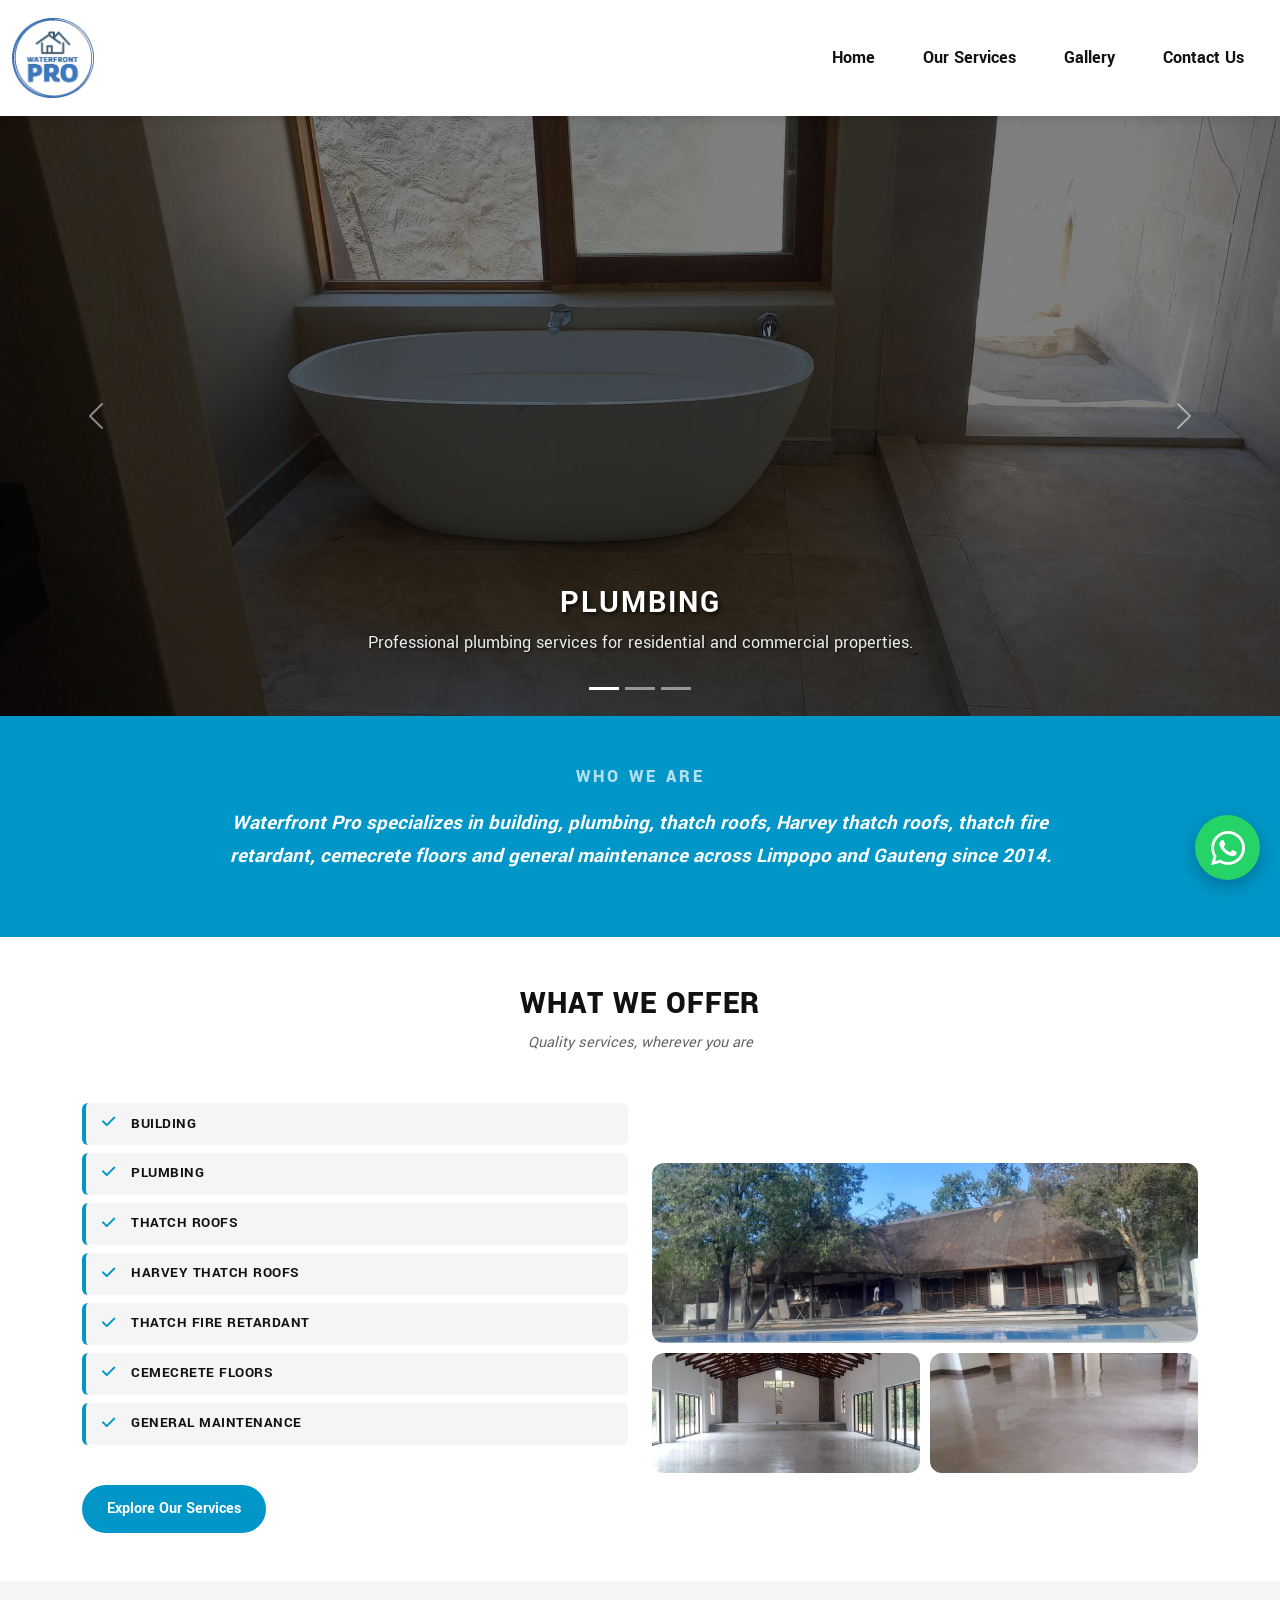
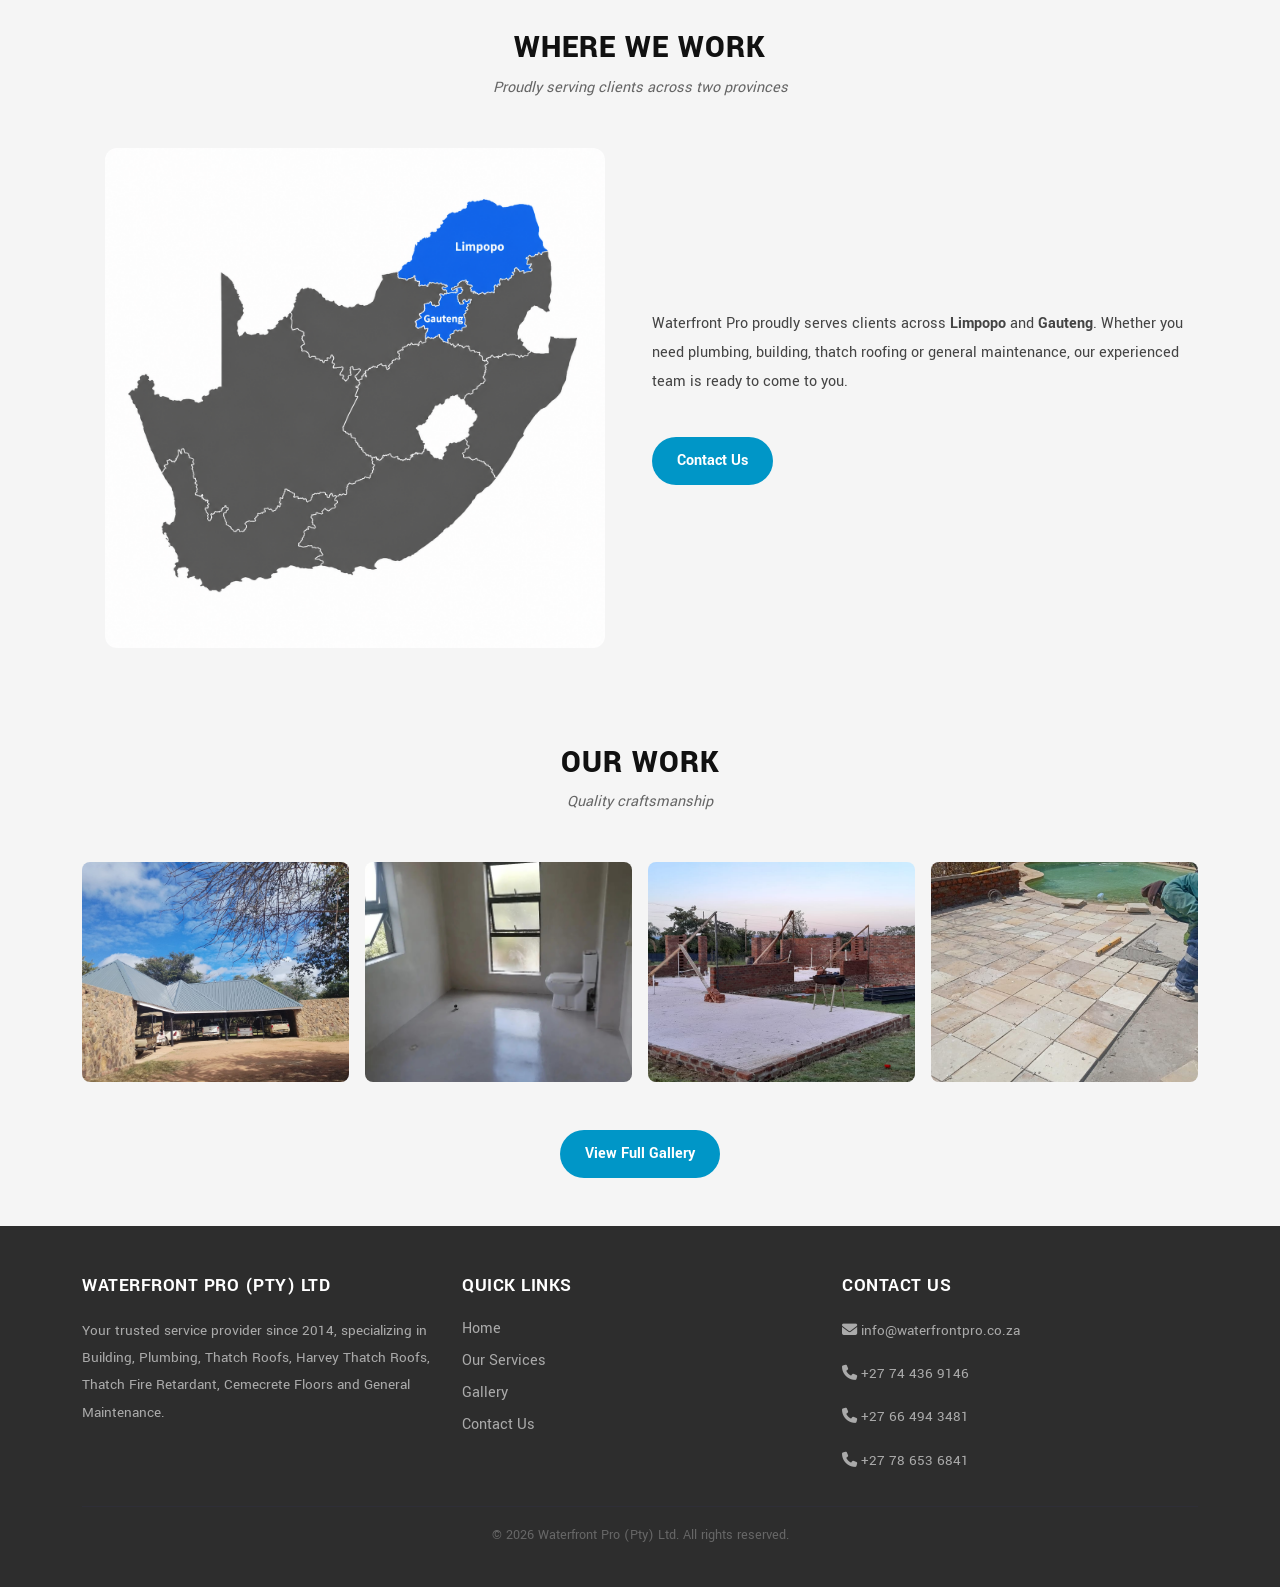
<file: index.html>
<!DOCTYPE html>
<html lang="en">

<head>
  <meta charset="UTF-8">
  <meta name="viewport" content="width=device-width, initial-scale=1.0">
  <meta name="google-site-verification" content="y1rv0_GC7Z9HqcmIsUvGSy-CSri2IMjWiUO68Uax-s8" />
  <meta name="description"
    content="Waterfront Pro offers building, plumbing, thatch roofing and general maintenance services across Limpopo and Gauteng since 2014.">
  <meta name="keywords"
    content="plumbing Limpopo, building contractor Gauteng, thatch roofs, Waterfront Pro, Vaalwater construction">
  <title>Waterfront Pro</title>
  <link href="https://cdn.jsdelivr.net/npm/bootstrap@5.3.8/dist/css/bootstrap.min.css" rel="stylesheet"
    integrity="sha384-sRIl4kxILFvY47J16cr9ZwB07vP4J8+LH7qKQnuqkuIAvNWLzeN8tE5YBujZqJLB" crossorigin="anonymous">
  <link rel="stylesheet" href="https://cdn.jsdelivr.net/npm/bootstrap-icons@1.11.3/font/bootstrap-icons.css">
  <link rel="stylesheet" href="https://cdnjs.cloudflare.com/ajax/libs/font-awesome/6.5.0/css/all.min.css">
  <link rel="preconnect" href="https://fonts.googleapis.com">
  <link rel="preconnect" href="https://fonts.gstatic.com" crossorigin>
  <link href="https://fonts.googleapis.com/css2?family=Yantramanav:wght@100;300;400;500;700;900&display=swap"
    rel="stylesheet">
  <link rel="stylesheet" href="css/style.css">
  <link rel="icon" type="image/x-icon" href="favicon.ico">
  <link href="https://unpkg.com/aos@2.3.1/dist/aos.css" rel="stylesheet">
</head>

<body>
  <nav class="navbar navbar-expand-lg bg-body-tertiary sticky-top">
    <div class="container-fluid">
      <a class="navbar-brand" href="index.html">
        <img src="images/logo111.png" alt="Waterfront Pro" class="navbar-logo">
      </a>
      <button class="navbar-toggler" type="button" data-bs-toggle="collapse" data-bs-target="#navbarSupportedContent"
        aria-controls="navbarSupportedContent" aria-expanded="false" aria-label="Toggle navigation">
        <span class="navbar-toggler-icon"></span>
      </button>
      <div class="collapse navbar-collapse" id="navbarSupportedContent">
        <ul class="navbar-nav ms-auto mb-2 mb-lg-0">
          <li class="nav-item">
            <a class="nav-link" href="index.html">Home</a>
          </li>
          <li class="nav-item">
            <a class="nav-link" href="services.html">Our Services</a>
          </li>
          <li class="nav-item">
            <a class="nav-link" href="gallery.html">Gallery</a>
          </li>
          <li class="nav-item">
            <a class="nav-link" href="contact.html">Contact Us</a>
          </li>
        </ul>
      </div>
    </div>
  </nav>

  <main>
    <div id="carouselExampleCaptions" class="carousel slide" data-bs-ride="carousel">
      <div class="carousel-indicators">
        <button type="button" data-bs-target="#carouselExampleCaptions" data-bs-slide-to="0" class="active"
          aria-current="true" aria-label="Slide 1"></button>
        <button type="button" data-bs-target="#carouselExampleCaptions" data-bs-slide-to="1"
          aria-label="Slide 2"></button>
        <button type="button" data-bs-target="#carouselExampleCaptions" data-bs-slide-to="2"
          aria-label="Slide 3"></button>
      </div>
      <div class="carousel-inner">
        <div class="carousel-item active" data-bs-interval="3500">
          <img src="images/photo6.jpg" class="d-block w-100" alt="Plumbing">
          <div class="carousel-caption d-block">
            <h5 class="carousel-title">Plumbing</h5>
            <p class="carousel-desc">Professional plumbing services for residential and commercial properties.</p>

          </div>
        </div>
        <div class="carousel-item" data-bs-interval="3500">
          <img src="images/photo5.jpg" class="d-block w-100" alt="Building">
          <div class="carousel-caption d-block">
            <h5 class="carousel-title">Building</h5>
            <p class="carousel-desc">Quality building solutions crafted with precision and delivered on time.</p>

          </div>
        </div>
        <div class="carousel-item" data-bs-interval="3500">
          <img src="images/thatch-2.jpg" class="d-block w-100" alt="Thatch Roofs">
          <div class="carousel-caption d-block">
            <h5 class="carousel-title">Thatch Roofs</h5>
            <p class="carousel-desc">Expert thatch roof installation and fire retardant treatment by skilled
              professionals.</p>

          </div>
        </div>
      </div>
      <button class="carousel-control-prev" type="button" data-bs-target="#carouselExampleCaptions"
        data-bs-slide="prev">
        <span class="carousel-control-prev-icon" aria-hidden="true"></span>
        <span class="visually-hidden">Previous</span>
      </button>
      <button class="carousel-control-next" type="button" data-bs-target="#carouselExampleCaptions"
        data-bs-slide="next">
        <span class="carousel-control-next-icon" aria-hidden="true"></span>
        <span class="visually-hidden">Next</span>
      </button>
    </div>

    <section class="tagline-section py-5">
      <div class="container">
        <div class="tagline-inner text-center">
          <span class="tagline-label">Who We Are</span>
          <p class="tagline-text">Waterfront Pro specializes in building, plumbing, thatch roofs, Harvey thatch roofs,
            thatch fire retardant, cemecrete floors and general maintenance across Limpopo and Gauteng since 2014.</p>
        </div>
      </div>
    </section>

<section class="services-preview py-5">
  <div class="container">
    <div class="text-center mb-5" data-aos="fade-up">
      <h2 class="services-heading">What We Offer</h2>
      <p class="services-subheading">Quality services, wherever you are</p>
    </div>
    <div class="row align-items-center g-4">
      <div class="col-md-6" data-aos="fade-right">
        <ul class="services-list">
          <li data-aos="fade-right" data-aos-delay="100"><i class="fa-solid fa-check"></i> Building</li>
          <li data-aos="fade-right" data-aos-delay="150"><i class="fa-solid fa-check"></i> Plumbing</li>
          <li data-aos="fade-right" data-aos-delay="200"><i class="fa-solid fa-check"></i> Thatch Roofs</li>
          <li data-aos="fade-right" data-aos-delay="250"><i class="fa-solid fa-check"></i> Harvey Thatch Roofs</li>
          <li data-aos="fade-right" data-aos-delay="300"><i class="fa-solid fa-check"></i> Thatch Fire Retardant</li>
          <li data-aos="fade-right" data-aos-delay="350"><i class="fa-solid fa-check"></i> Cemecrete Floors</li>
          <li data-aos="fade-right" data-aos-delay="400"><i class="fa-solid fa-check"></i> General Maintenance</li>
        </ul>
        <a href="services.html" class="btn btn-services mt-4" data-aos="fade-up" data-aos-delay="450">Explore Our Services</a>
      </div>
      <div class="col-md-6" data-aos="fade-left">
        <div class="services-images">
          <img src="images/photo7.jpg" alt="Our Work">
          <img src="images/photo2.jpg" alt="Our Work">
          <img src="images/photo8.jpg" alt="Our Work">
        </div>
      </div>
    </div>
  </div>
</section>

<section class="coverage-section py-5">
  <div class="container">
    <div class="text-center mb-5" data-aos="fade-up">
      <h2 class="coverage-heading">Where We Work</h2>
      <p class="coverage-subheading">Proudly serving clients across two provinces</p>
    </div>
    <div class="row align-items-center g-4">
      <div class="col-md-6 text-center" data-aos="fade-right">
        <img src="images/limpopo.png" alt="Limpopo and Gauteng coverage area" class="coverage-map-img">
      </div>
      <div class="col-md-6" data-aos="fade-left">
        <p class="coverage-text">Waterfront Pro proudly serves clients across <strong>Limpopo</strong> and
          <strong>Gauteng</strong>. Whether you need plumbing, building, thatch roofing or general maintenance, our
          experienced team is ready to come to you.
        </p>
        <a href="contact.html" class="btn btn-services mt-3" data-aos="fade-up" data-aos-delay="200">Contact Us</a>
      </div>
    </div>
  </div>
</section>


    <section class="our-work-section py-5">
  <div class="container">
    <div class="text-center mb-5" data-aos="fade-up">
      <h2 class="our-work-heading">Our Work</h2>
      <p class="our-work-subheading">Quality craftsmanship</p>
    </div>
    <div class="row g-3">
      <div class="col-6 col-md-3" data-aos="fade-up" data-aos-delay="100">
        <a href="gallery.html" class="glightbox">
          <img src="images/building-10.jpeg" class="our-work-img" alt="Our Work">
        </a>
      </div>
      <div class="col-6 col-md-3" data-aos="fade-up" data-aos-delay="200">
        <a href="gallery.html" class="glightbox">
          <img src="images/photoB.jpg" class="our-work-img" alt="Our Work">
        </a>
      </div>
      <div class="col-6 col-md-3" data-aos="fade-up" data-aos-delay="300">
        <a href="gallery.html" class="glightbox">
          <img src="images/photoC.jpg" class="our-work-img" alt="Our Work">
        </a>
      </div>
      <div class="col-6 col-md-3" data-aos="fade-up" data-aos-delay="400">
        <a href="gallery.html" class="glightbox">
          <img src="images/photoD.jpg" class="our-work-img" alt="Our Work">
        </a>
      </div>
    </div>
    <div class="text-center mt-5" data-aos="fade-up" data-aos-delay="200">
      <a href="gallery.html" class="btn btn-services">View Full Gallery</a>
    </div>
  </div>
</section>




  </main>

  <footer>
    <div class="container">
      <div class="row">
        <div class="col-md-4">
          <h5>Waterfront Pro (Pty) Ltd</h5>
          <p>Your trusted service provider since 2014, specializing in Building, Plumbing, Thatch Roofs, Harvey Thatch
            Roofs, Thatch Fire Retardant, Cemecrete Floors and General Maintenance.</p>
        </div>
        <div class="col-md-4">
          <h5>Quick Links</h5>
          <ul class="list-unstyled">
            <li><a href="index.html">Home</a></li>
            <li><a href="services.html">Our Services</a></li>
            <li><a href="gallery.html">Gallery</a></li>
            <li><a href="contact.html">Contact Us</a></li>
          </ul>
        </div>
        <div class="col-md-4">
          <h5>Contact Us</h5>
          <p><i class="fa-solid fa-envelope"></i> info@waterfrontpro.co.za</p>
          <p><i class="fa-solid fa-phone"></i> +27 74 436 9146</p>
          <p><i class="fa-solid fa-phone"></i> +27 66 494 3481</p>
          <p><i class="fa-solid fa-phone"></i> +27 78 653 6841</p>
          
        </div>
      </div>
      <hr>
      <p class="text-center">© 2026 Waterfront Pro (Pty) Ltd. All rights reserved.</p>
    </div>
  </footer>




<a href="https://wa.me/27744369146"
    class="whatsapp-float" target="_blank" aria-label="Chat on WhatsApp">
    <i class="bi bi-whatsapp"></i>
</a>

  <a href="#" class="scroll-top" id="scrollTop" aria-label="Back to top">
    <i class="fa-solid fa-arrow-up"></i>
  </a>

  <script src="https://unpkg.com/aos@2.3.1/dist/aos.js"></script>
<script>
  AOS.init({
    duration: 800,
    once: true
  });
</script>


  <script src="https://cdn.jsdelivr.net/npm/bootstrap@5.3.8/dist/js/bootstrap.bundle.min.js"
    integrity="sha384-FKyoEForCGlyvwx9Hj09JcYn3nv7wiPVlz7YYwJrWVcXK/BmnVDxM+D2scQbITxI"
    crossorigin="anonymous"></script>
  <script src="js/script.js"></script>
</body>

</html>
</file>
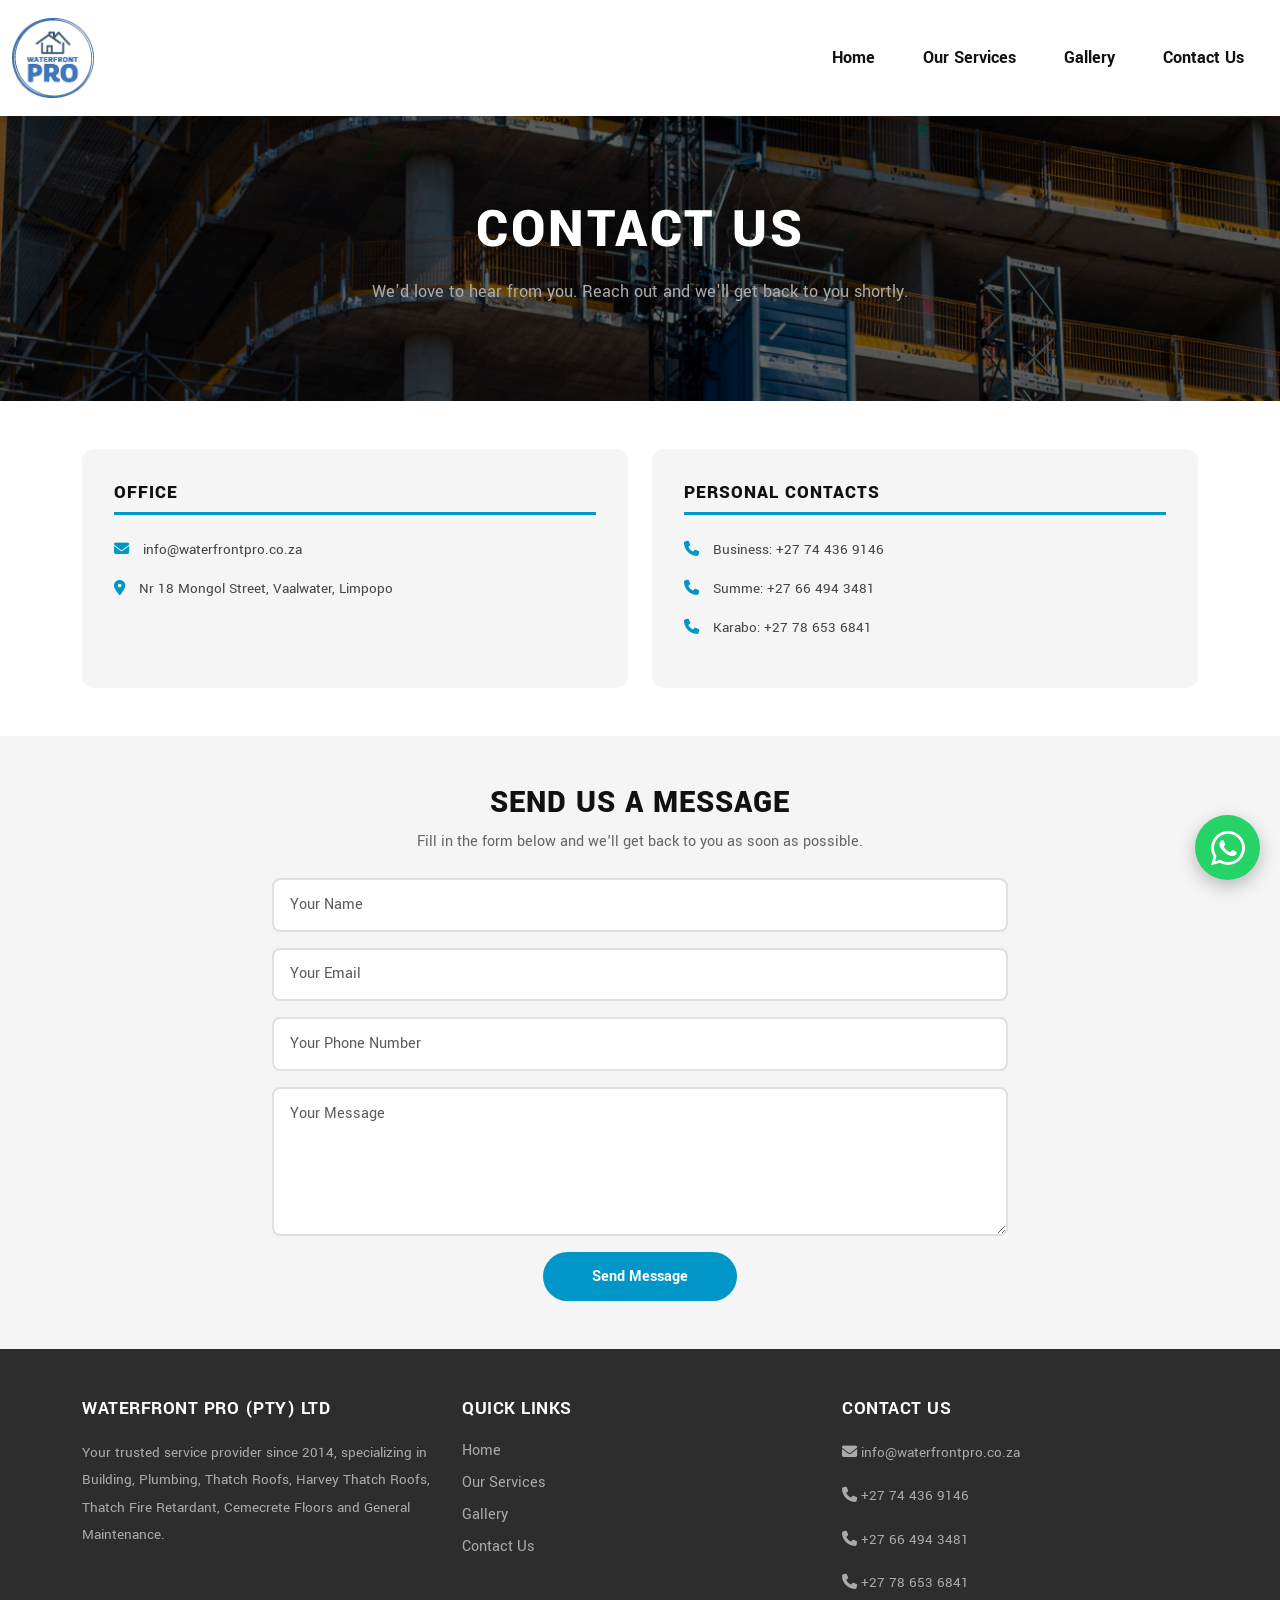
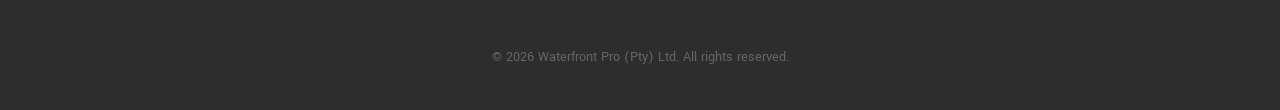
<file: contact.html>
<!DOCTYPE html>
<html lang="en">

<head>
  <meta charset="UTF-8">
  <meta name="viewport" content="width=device-width, initial-scale=1.0">
  <meta name="description"
    content="Waterfront Pro offers building, plumbing, thatch roofing and general maintenance services across Limpopo and Gauteng since 2014.">
  <meta name="keywords"
    content="plumbing Limpopo, building contractor Gauteng, thatch roofs, Waterfront Pro, Vaalwater construction">
  <title>Contact Us | Waterfront Pro</title>
  <link href="https://cdn.jsdelivr.net/npm/bootstrap@5.3.8/dist/css/bootstrap.min.css" rel="stylesheet"
    integrity="sha384-sRIl4kxILFvY47J16cr9ZwB07vP4J8+LH7qKQnuqkuIAvNWLzeN8tE5YBujZqJLB" crossorigin="anonymous">
  <link rel="stylesheet" href="https://cdn.jsdelivr.net/npm/bootstrap-icons@1.11.3/font/bootstrap-icons.css">
  <link rel="stylesheet" href="https://cdnjs.cloudflare.com/ajax/libs/font-awesome/6.5.0/css/all.min.css">
  <link rel="preconnect" href="https://fonts.googleapis.com">
  <link rel="preconnect" href="https://fonts.gstatic.com" crossorigin>
  <link href="https://fonts.googleapis.com/css2?family=Yantramanav:wght@100;300;400;500;700;900&display=swap"
    rel="stylesheet">
  <link rel="stylesheet" href="css/style.css">
  <link rel="icon" type="image/x-icon" href="favicon.ico">
  <link href="https://unpkg.com/aos@2.3.1/dist/aos.css" rel="stylesheet">
</head>

<body>

  <!-- NAVBAR -->
  <nav class="navbar navbar-expand-lg bg-body-tertiary sticky-top">
    <div class="container-fluid">
      <a class="navbar-brand" href="index.html">
        <img src="images/logo111.png" alt="Waterfront Pro" class="navbar-logo">
      </a>
      <button class="navbar-toggler" type="button" data-bs-toggle="collapse" data-bs-target="#navbarSupportedContent"
        aria-controls="navbarSupportedContent" aria-expanded="false" aria-label="Toggle navigation">
        <span class="navbar-toggler-icon"></span>
      </button>
      <div class="collapse navbar-collapse" id="navbarSupportedContent">
        <ul class="navbar-nav ms-auto mb-2 mb-lg-0">
          <li class="nav-item"><a class="nav-link" href="index.html">Home</a></li>
          <li class="nav-item"><a class="nav-link" href="services.html">Our Services</a></li>
          <li class="nav-item"><a class="nav-link" href="gallery.html">Gallery</a></li>
          <li class="nav-item"><a class="nav-link" href="contact.html">Contact Us</a></li>
        </ul>
      </div>
    </div>
  </nav>

  <main>

    <!-- BANNER -->
    <section class="contact-banner text-center">
      <div class="container">
        <h1 class="contact-banner-title">Contact Us</h1>
        <p class="contact-banner-sub">We'd love to hear from you. Reach out and we'll get back to you shortly.</p>
      </div>
    </section>

    <!-- CONTACT DETAILS -->
<section class="contact-details py-5">
  <div class="container">
    <div class="row g-4 justify-content-center">

      <!-- Office -->
      <div class="col-md-6">
        <div class="contact-card">
          <h5 class="contact-card-title">Office</h5>
          <p><i class="fa-solid fa-envelope"></i> info@waterfrontpro.co.za</p>
          <p><i class="fa-solid fa-location-dot"></i> Nr 18 Mongol Street, Vaalwater, Limpopo</p>
         
        </div>
      </div>

      <!-- Personal Contacts -->
      <div class="col-md-6">
        <div class="contact-card">
          <h5 class="contact-card-title">Personal Contacts</h5>
          <p><i class="fa-solid fa-phone"></i> Business: +27 74 436 9146</p>
          <p><i class="fa-solid fa-phone"></i> Summe: +27 66 494 3481</p>
          <p><i class="fa-solid fa-phone"></i> Karabo: +27 78 653 6841</p>
        </div>
      </div>

    </div>
  </div>
</section>

<!-- CONTACT FORM -->
<section class="contact-form-section py-5">
  <div class="container">
    <div class="row justify-content-center">
      <div class="col-md-8">
        <h2 class="contact-form-title text-center">Send Us a Message</h2>
        <p class="contact-form-sub text-center">Fill in the form below and we'll get back to you as soon as possible.</p>
        <form action="https://formspree.io/f/xeenwwdl" method="POST" class="contact-form mt-4">
          <div class="mb-3">
            <input type="text" name="name" class="form-control contact-input" placeholder="Your Name" required>
          </div>
          <div class="mb-3">
            <input type="email" name="email" class="form-control contact-input" placeholder="Your Email" required>
          </div>
          <div class="mb-3">
            <input type="tel" name="phone" class="form-control contact-input" placeholder="Your Phone Number">
          </div>
          <div class="mb-3">
            <textarea name="message" class="form-control contact-input" rows="5" placeholder="Your Message" required></textarea>
          </div>
          <div class="text-center">
            <button type="submit" class="btn btn-services px-5">Send Message</button>
          </div>
        </form>
      </div>
    </div>
  </div>
</section>
  </main>

  <!-- FOOTER -->
  
  <footer>
    <div class="container">
      <div class="row">
        <div class="col-md-4">
          <h5>Waterfront Pro (Pty) Ltd</h5>
          <p>Your trusted service provider since 2014, specializing in Building, Plumbing, Thatch Roofs, Harvey Thatch
            Roofs, Thatch Fire Retardant, Cemecrete Floors and General Maintenance.</p>
        </div>
        <div class="col-md-4">
          <h5>Quick Links</h5>
          <ul class="list-unstyled">
            <li><a href="index.html">Home</a></li>
            <li><a href="services.html">Our Services</a></li>
            <li><a href="gallery.html">Gallery</a></li>
            <li><a href="contact.html">Contact Us</a></li>
          </ul>
        </div>
        <div class="col-md-4">
          <h5>Contact Us</h5>
          <p><i class="fa-solid fa-envelope"></i> info@waterfrontpro.co.za</p>
          <p><i class="fa-solid fa-phone"></i> +27 74 436 9146</p>
          <p><i class="fa-solid fa-phone"></i> +27 66 494 3481</p>
          <p><i class="fa-solid fa-phone"></i> +27 78 653 6841</p>
          
        </div>
      </div>
      <hr>
      <p class="text-center">© 2026 Waterfront Pro (Pty) Ltd. All rights reserved.</p>
    </div>
  </footer>

  <!-- WHATSAPP BUTTON -->
  <a href="https://wa.me/27744369146?text=Hey%2C%20I%E2%80%99m%20contacting%20you%20from%20your%20website%20and%20would%20like%20to%20know%20more%20about%20Waterfront%20Pro"
    class="whatsapp-float" target="_blank" aria-label="Chat on WhatsApp">
    <i class="bi bi-whatsapp"></i>
  </a>

  <!-- SCROLL TO TOP -->
  <a href="#" class="scroll-top" id="scrollTop" aria-label="Back to top">
    <i class="fa-solid fa-arrow-up"></i>
  </a>

  <script src="https://unpkg.com/aos@2.3.1/dist/aos.js"></script>
<script>
  AOS.init({
    duration: 800,
    once: true
  });
</script>

  <script src="https://cdn.jsdelivr.net/npm/bootstrap@5.3.8/dist/js/bootstrap.bundle.min.js"
    integrity="sha384-FKyoEForCGlyvwx9Hj09JcYn3nv7wiPVlz7YYwJrWVcXK/BmnVDxM+D2scQbITxI"
    crossorigin="anonymous"></script>
  <script src="js/script.js"></script>
</body>

</html>
</file>
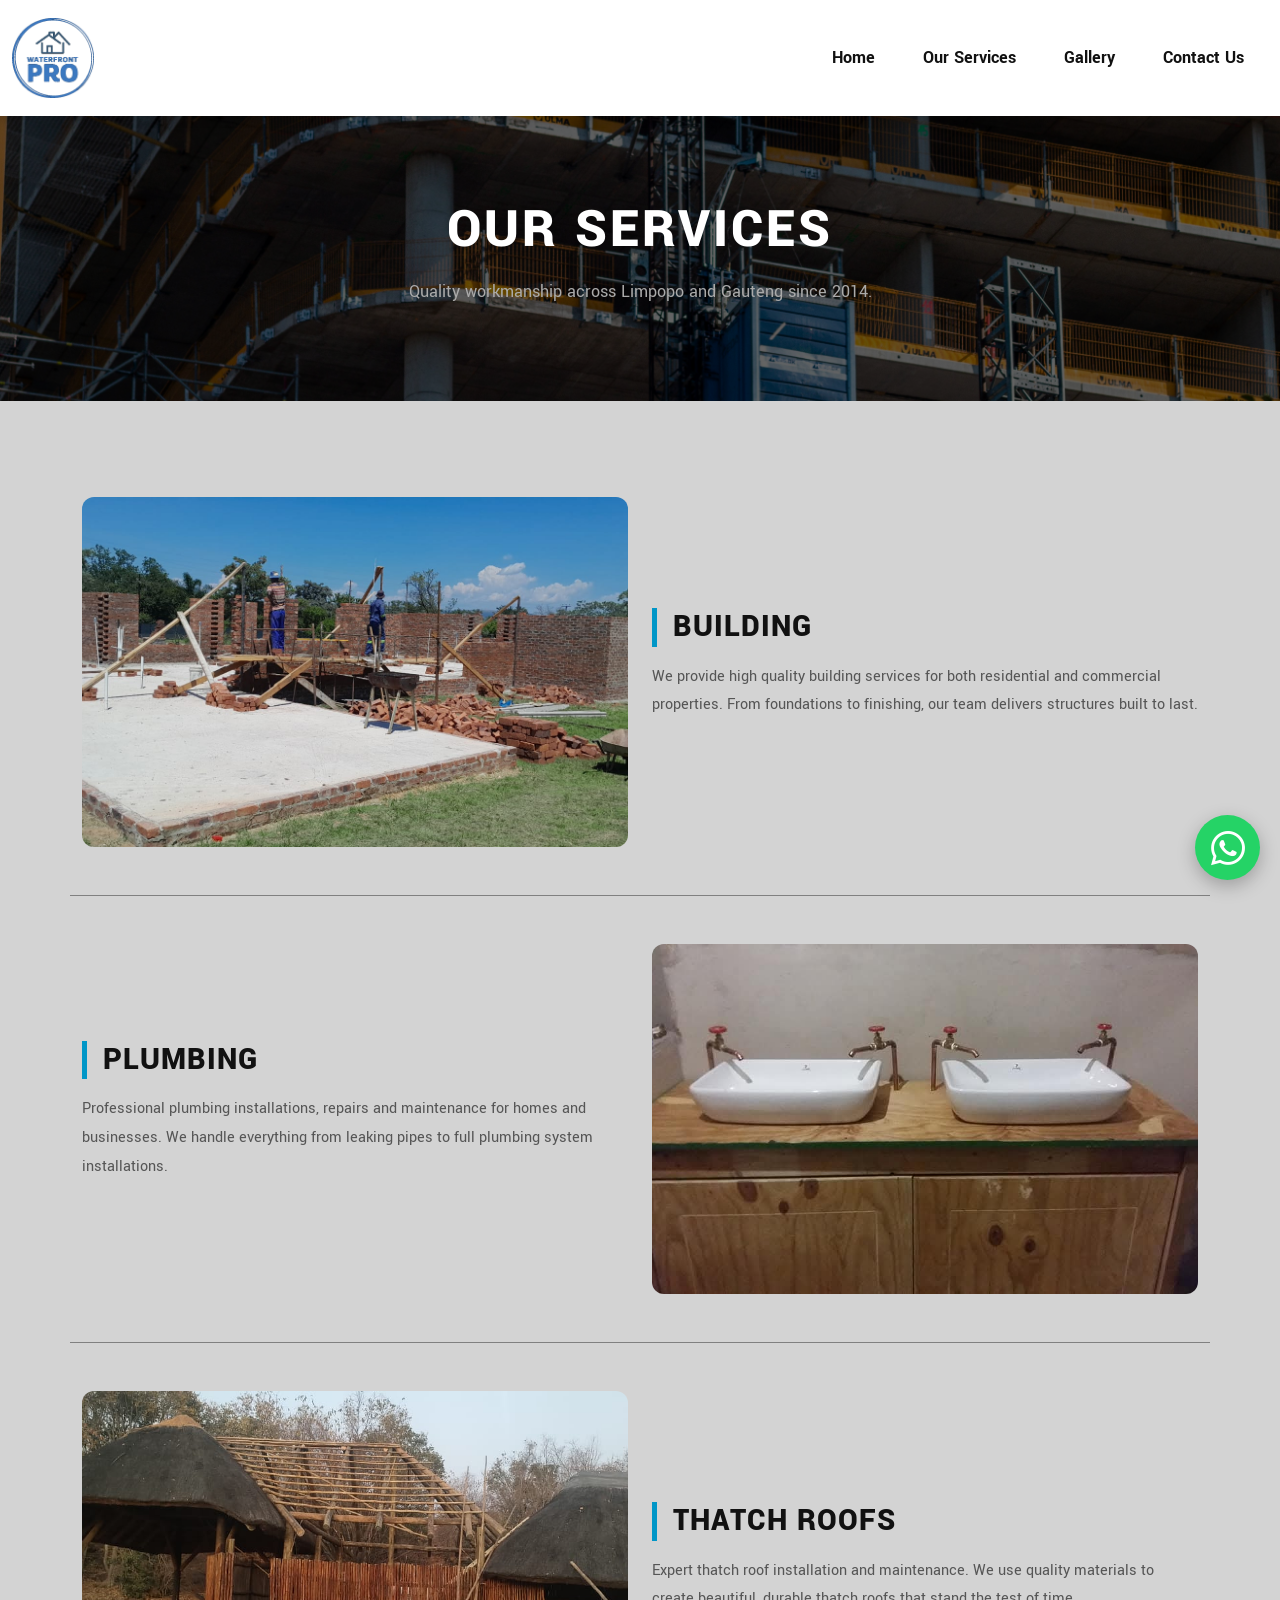
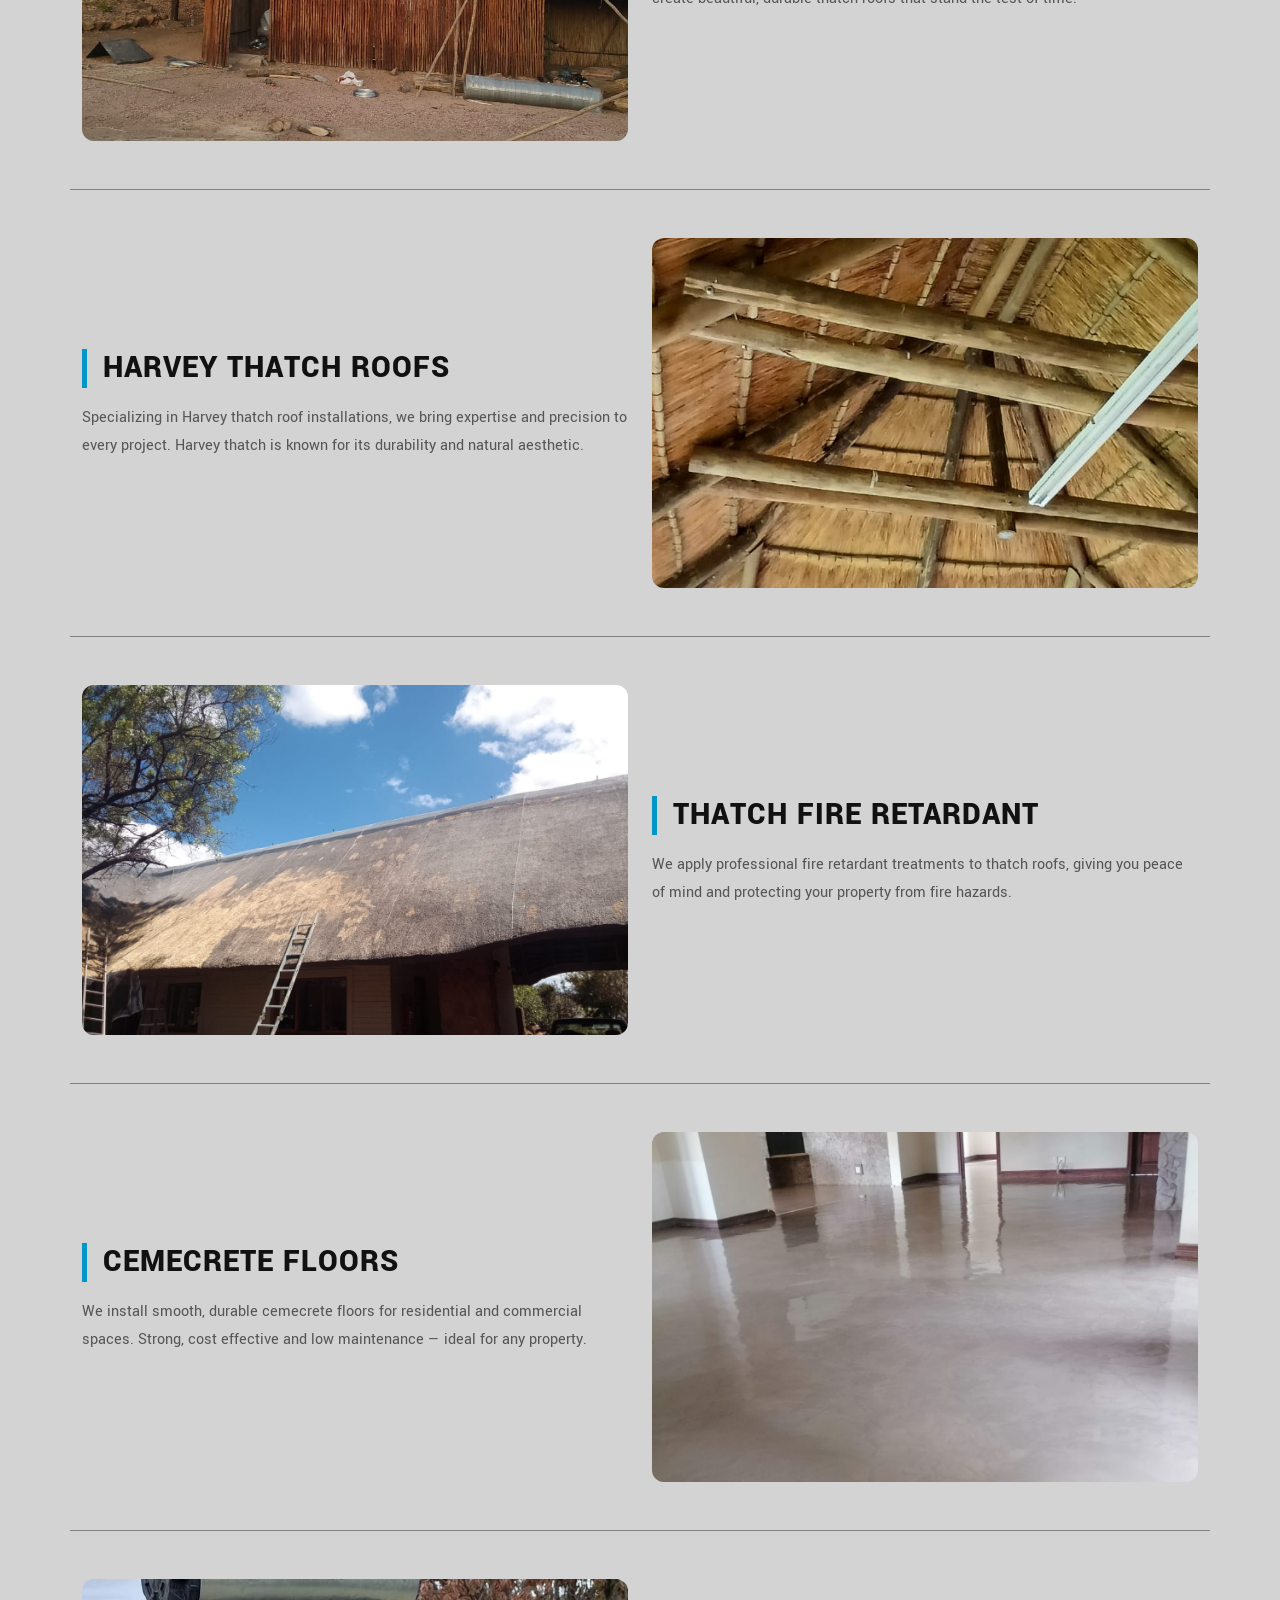
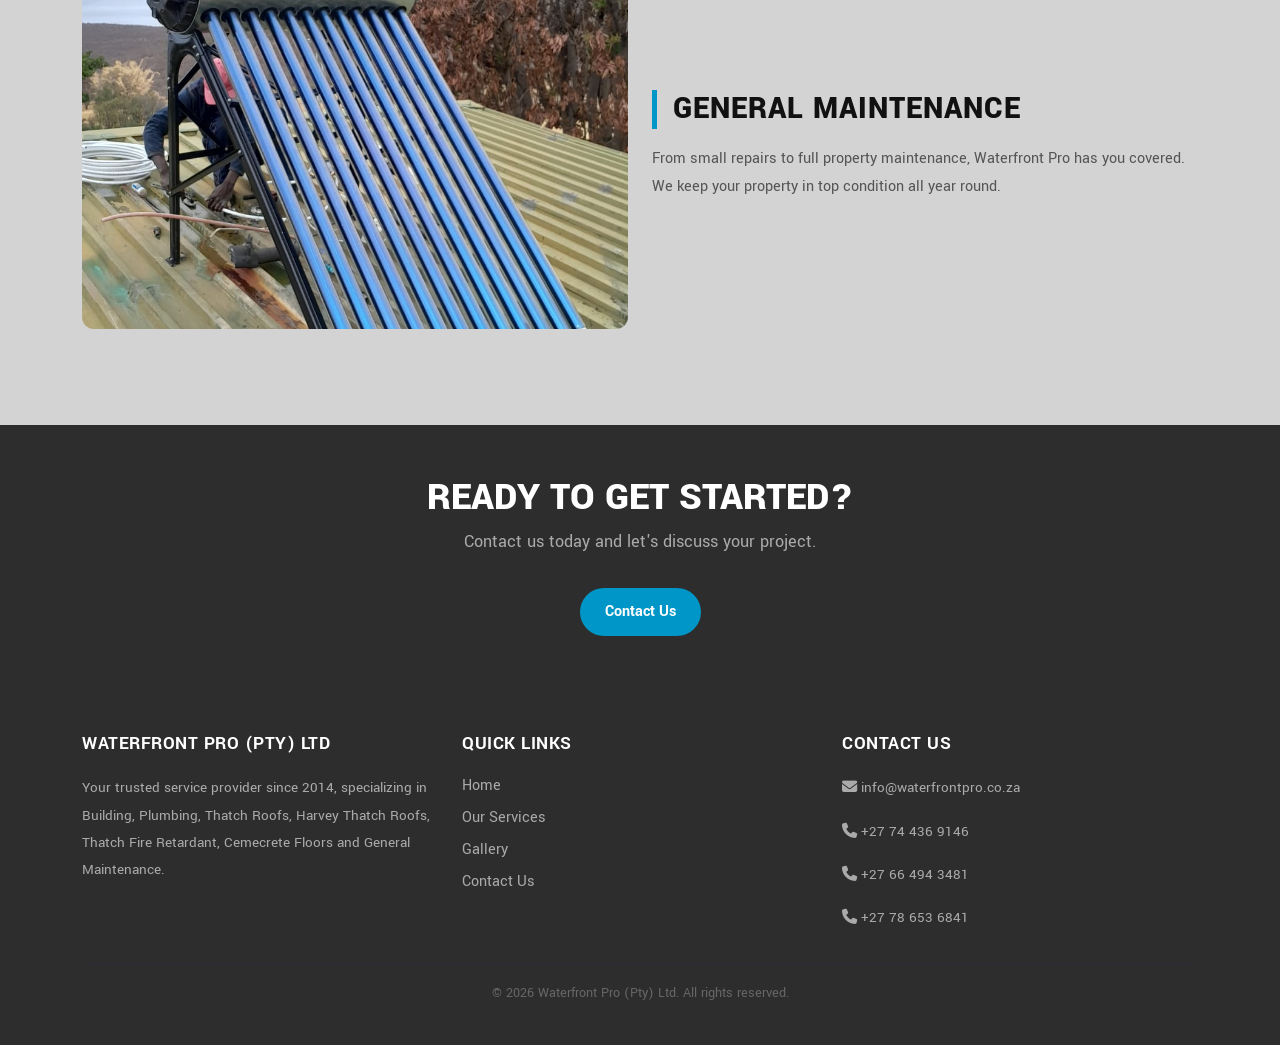
<file: services.html>
<!DOCTYPE html>
<html lang="en">

<head>
  <meta charset="UTF-8">
  <meta name="viewport" content="width=device-width, initial-scale=1.0">
  <meta name="description"
    content="Waterfront Pro offers building, plumbing, thatch roofing and general maintenance services across Limpopo and Gauteng since 2014.">
  <meta name="keywords"
    content="plumbing Limpopo, building contractor Gauteng, thatch roofs, Waterfront Pro, Vaalwater construction">
  <title>Our Services | Waterfront Pro</title>
  <link href="https://cdn.jsdelivr.net/npm/bootstrap@5.3.8/dist/css/bootstrap.min.css" rel="stylesheet"
    integrity="sha384-sRIl4kxILFvY47J16cr9ZwB07vP4J8+LH7qKQnuqkuIAvNWLzeN8tE5YBujZqJLB" crossorigin="anonymous">
  <link rel="stylesheet" href="https://cdn.jsdelivr.net/npm/bootstrap-icons@1.11.3/font/bootstrap-icons.css">
  <link rel="stylesheet" href="https://cdnjs.cloudflare.com/ajax/libs/font-awesome/6.5.0/css/all.min.css">
  <link rel="preconnect" href="https://fonts.googleapis.com">
  <link rel="preconnect" href="https://fonts.gstatic.com" crossorigin>
  <link href="https://fonts.googleapis.com/css2?family=Yantramanav:wght@100;300;400;500;700;900&display=swap"
    rel="stylesheet">
  <link rel="stylesheet" href="css/style.css">
  <link rel="icon" type="image/x-icon" href="favicon.ico">
  <link href="https://unpkg.com/aos@2.3.1/dist/aos.css" rel="stylesheet">
  <link href="https://unpkg.com/aos@2.3.1/dist/aos.css" rel="stylesheet">
</head>

<body>

  <nav class="navbar navbar-expand-lg bg-body-tertiary sticky-top">
    <div class="container-fluid">
      <a class="navbar-brand" href="index.html">
        <img src="images/logo111.png" alt="Waterfront Pro" class="navbar-logo">
      </a>
      <button class="navbar-toggler" type="button" data-bs-toggle="collapse" data-bs-target="#navbarSupportedContent"
        aria-controls="navbarSupportedContent" aria-expanded="false" aria-label="Toggle navigation">
        <span class="navbar-toggler-icon"></span>
      </button>
      <div class="collapse navbar-collapse" id="navbarSupportedContent">
        <ul class="navbar-nav ms-auto mb-2 mb-lg-0">
          <li class="nav-item">
            <a class="nav-link" href="index.html">Home</a>
          </li>
          <li class="nav-item">
            <a class="nav-link" href="services.html">Our Services</a>
          </li>
          <li class="nav-item">
            <a class="nav-link" href="gallery.html">Gallery</a>
          </li>
          <li class="nav-item">
            <a class="nav-link" href="contact.html">Contact Us</a>
          </li>
        </ul>
      </div>
    </div>
  </nav>

  <main>

    <!-- BANNER -->
    <section class="services-banner text-center">
      <div class="container">
        <h1 class="services-banner-title">Our Services</h1>
        <p class="services-banner-sub">Quality workmanship across Limpopo and Gauteng since 2014.</p>
      </div>
    </section>

    <!-- SERVICES -->
    <section class="services-page py-5">
      <div class="container">

       <!-- Building -->
<div class="row align-items-center g-4 service-row">
  <div class="col-md-6" data-aos="fade-right">
    <img src="images/building-2.jpg" class="service-img" alt="Building">
  </div>
  <div class="col-md-6" data-aos="fade-left">
    <h2 class="service-title">Building</h2>
    <p class="service-desc">We provide high quality building services for both residential and commercial
      properties. From foundations to finishing, our team delivers structures built to last.</p>
  </div>
</div>

<!-- Plumbing -->
<div class="row align-items-center g-4 service-row flex-md-row-reverse">
  <div class="col-md-6" data-aos="fade-left">
    <img src="images/plumbing-2.jpg" class="service-img" alt="Plumbing">
  </div>
  <div class="col-md-6" data-aos="fade-right">
    <h2 class="service-title">Plumbing</h2>
    <p class="service-desc">Professional plumbing installations, repairs and maintenance for homes and
      businesses. We handle everything from leaking pipes to full plumbing system installations.</p>
  </div>
</div>

<!-- Thatch Roofs -->
<div class="row align-items-center g-4 service-row">
  <div class="col-md-6" data-aos="fade-right">
    <img src="images/thatch-1.jpg" class="service-img" alt="Thatch Roofs">
  </div>
  <div class="col-md-6" data-aos="fade-left">
    <h2 class="service-title">Thatch Roofs</h2>
    <p class="service-desc">Expert thatch roof installation and maintenance. We use quality materials to create
      beautiful, durable thatch roofs that stand the test of time.</p>
  </div>
</div>

<!-- Harvey Thatch Roofs -->
<div class="row align-items-center g-4 service-row flex-md-row-reverse">
  <div class="col-md-6" data-aos="fade-left">
    <img src="images/thatch-4.jpg" class="service-img" alt="Harvey Thatch Roofs">
  </div>
  <div class="col-md-6" data-aos="fade-right">
    <h2 class="service-title">Harvey Thatch Roofs</h2>
    <p class="service-desc">Specializing in Harvey thatch roof installations, we bring expertise and precision
      to every project. Harvey thatch is known for its durability and natural aesthetic.</p>
  </div>
</div>

<!-- Thatch Fire Retardant -->
<div class="row align-items-center g-4 service-row">
  <div class="col-md-6" data-aos="fade-right">
    <img src="images/thatch-3.jpg" class="service-img" alt="Thatch Fire Retardant">
  </div>
  <div class="col-md-6" data-aos="fade-left">
    <h2 class="service-title">Thatch Fire Retardant</h2>
    <p class="service-desc">We apply professional fire retardant treatments to thatch roofs, giving you peace of
      mind and protecting your property from fire hazards.</p>
  </div>
</div>

<!-- Cemecrete Floors -->
<div class="row align-items-center g-4 service-row flex-md-row-reverse">
  <div class="col-md-6" data-aos="fade-left">
    <img src="images/photo8.jpg" class="service-img" alt="Cemecrete Floors">
  </div>
  <div class="col-md-6" data-aos="fade-right">
    <h2 class="service-title">Cemecrete Floors</h2>
    <p class="service-desc">We install smooth, durable cemecrete floors for residential and commercial spaces.
      Strong, cost effective and low maintenance — ideal for any property.</p>
  </div>
</div>

<!-- General Maintenance -->
<div class="row align-items-center g-4 service-row">
  <div class="col-md-6" data-aos="fade-right">
    <img src="images/maintenance-3.jpg" class="service-img" alt="General Maintenance">
  </div>
  <div class="col-md-6" data-aos="fade-left">
    <h2 class="service-title">General Maintenance</h2>
    <p class="service-desc">From small repairs to full property maintenance, Waterfront Pro has you covered. We
      keep your property in top condition all year round.</p>
  </div>
</div>
      </div>
    </section>

    <!-- CTA -->
    <section class="services-cta text-center py-5">
      <div class="container">
        <h2 class="services-cta-title">Ready to get started?</h2>
        <p class="services-cta-sub">Contact us today and let's discuss your project.</p>
        <a href="contact.html" class="btn btn-services mt-3">Contact Us</a>
      </div>
    </section>

  </main>

  <!-- FOOTER -->
  
  <footer>
    <div class="container">
      <div class="row">
        <div class="col-md-4">
          <h5>Waterfront Pro (Pty) Ltd</h5>
          <p>Your trusted service provider since 2014, specializing in Building, Plumbing, Thatch Roofs, Harvey Thatch
            Roofs, Thatch Fire Retardant, Cemecrete Floors and General Maintenance.</p>
        </div>
        <div class="col-md-4">
          <h5>Quick Links</h5>
          <ul class="list-unstyled">
            <li><a href="index.html">Home</a></li>
            <li><a href="services.html">Our Services</a></li>
            <li><a href="gallery.html">Gallery</a></li>
            <li><a href="contact.html">Contact Us</a></li>
          </ul>
        </div>
        <div class="col-md-4">
          <h5>Contact Us</h5>
          <p><i class="fa-solid fa-envelope"></i> info@waterfrontpro.co.za</p>
          <p><i class="fa-solid fa-phone"></i> +27 74 436 9146</p>
          <p><i class="fa-solid fa-phone"></i> +27 66 494 3481</p>
          <p><i class="fa-solid fa-phone"></i> +27 78 653 6841</p>
          
        </div>
      </div>
      <hr>
      <p class="text-center">© 2026 Waterfront Pro (Pty) Ltd. All rights reserved.</p>
    </div>
  </footer>

  <!-- WHATSAPP BUTTON -->
  <a href="https://wa.me/27744369146?text=Hey%2C%20I%E2%80%99m%20contacting%20you%20from%20your%20website%20and%20would%20like%20to%20know%20more%20about%20Waterfront%20Pro"
    class="whatsapp-float" target="_blank" aria-label="Chat on WhatsApp">
    <i class="bi bi-whatsapp"></i>
  </a>

  <!-- SCROLL TO TOP -->
  <a href="#" class="scroll-top" id="scrollTop" aria-label="Back to top">
    <i class="fa-solid fa-arrow-up"></i>
  </a>

  <script src="https://unpkg.com/aos@2.3.1/dist/aos.js"></script>
<script>
  AOS.init({
    duration: 800,
    once: true
  });
</script>

  <script src="https://cdn.jsdelivr.net/npm/bootstrap@5.3.8/dist/js/bootstrap.bundle.min.js"
    integrity="sha384-FKyoEForCGlyvwx9Hj09JcYn3nv7wiPVlz7YYwJrWVcXK/BmnVDxM+D2scQbITxI"
    crossorigin="anonymous"></script>
  <script src="js/script.js"></script>
</body>

</html>
</file>
<file: css/style.css>
html {
    scroll-behavior: smooth;
}

@media (max-width: 991px) {
    .navbar-nav {
        text-align: center;
    }
}





.navbar-logo {
    height: 80px;
    width: auto;
}

.navbar-nav .nav-link {
    padding-left: 1.5rem !important;
    padding-right: 1.5rem !important;
    font-size: 1.1rem !important;
    font-weight: 700 !important;
    color: #111111 !important;
    transition: color 0.3s ease;
}

.navbar-nav .nav-link:hover {
    color: #0096c7 !important;
}

.navbar-nav .nav-link.active {
    color: #0096c7 !important;
    border-bottom: 2px solid #0096c7 !important;
    padding-bottom: 0.3rem !important;
}

.navbar {
    padding-top: 0.8rem !important;
    padding-bottom: 0.8rem !important;
    box-shadow: 0 2px 10px rgba(0, 0, 0, 0.15);
    background-color: white !important;
    will-change: transform;
    transform: translateZ(0);
}


body {
    min-height: 100vh;
    display: flex;
    flex-direction: column;
    font-family: 'Yantramanav', sans-serif;
    
}

main {
    flex: 1;
}

footer {
    background-color: #2d2d2d;
    color: #cccccc;
    padding: 3rem 0 1.5rem 0;
}

footer h5 {
    color: #ffffff;
    font-weight: 700;
    font-size: 1.2rem;
    margin-bottom: 1.2rem;
    letter-spacing: 0.5px;
    text-transform: uppercase;
}

footer p {
    color: #aaaaaa;
    line-height: 1.8;
    font-size: 0.95rem;
}

footer a {
    color: #aaaaaa;
    text-decoration: none;
    transition: color 0.3s ease;
}

footer a:hover {
    color: #00c8ff;
}

footer ul li {
    margin-bottom: 0.5rem;
}

footer hr {
    border-color: #333355;
}

footer .text-center {
    color: #666666;
    font-size: 0.85rem;
}

.carousel-item img {
    height: 600px;
    object-fit: cover;
}

.carousel-item {
    position: relative;
}

.carousel-item::after {
    content: '';
    position: absolute;
    top: 0;
    left: 0;
    width: 100%;
    height: 100%;
    background-color: rgba(0, 0, 0, 0.5);
}

.carousel-caption {
    z-index: 1;
    position: absolute;
}

.carousel-caption h5 {
    font-size: 2rem;
    font-weight: 700;
    text-shadow: 2px 2px 4px rgba(0, 0, 0, 0.8);
}

.carousel-caption p {
    font-size: 1.1rem;
    text-shadow: 1px 1px 3px rgba(0, 0, 0, 0.8);
}

.services-preview {
    background-color: #ffffff;
}

.services-heading {
    font-size: 2rem;
    font-weight: 900;
    color: #111111;
    text-transform: uppercase;
    letter-spacing: 1px;
    margin-bottom: 0.5rem;
}

.services-subheading {
    color: #666666;
    font-size: 1rem;
    font-style: italic;
    margin-bottom: 2rem;
}

.services-list {
    list-style: none;
    padding: 0;
}

.services-list li {
    font-size: 0.95rem;
    padding: 0.6rem 1rem;
    margin-bottom: 0.5rem;
    background-color: #f5f5f5;
    border-left: 4px solid #0096c7;
    border-radius: 6px;
    color: #111111;
    font-weight: 700;
    letter-spacing: 0.5px;
    text-transform: uppercase;
}

.services-list li i {
    color: #0096c7;
    margin-right: 0.7rem;
}

.btn-services {
    background-color: #0096c7 !important;
    color: #ffffff !important;
    border-radius: 25px;
    padding: 0.7rem 1.5rem;
    font-weight: 600;
    text-decoration: none;
    display: inline-block;
    transition: transform 0.2s ease, box-shadow 0.2s ease;
}

.btn-services:hover,
.btn-services:active {
    background-color: #111111 !important;
    color: #ffffff !important;
    transform: scale(1.08);
    box-shadow: 0 8px 20px rgba(0, 0, 0, 0.2);
}

.services-images {
    display: grid;
    grid-template-columns: 1fr 1fr;
    gap: 10px;
}

.services-images img:first-child {
    grid-column: 1 / -1;
    height: 180px;
    object-fit: cover;
    border-radius: 12px;
    width: 100%;
}

.services-images img:nth-child(2),
.services-images img:nth-child(3) {
    height: 120px;
    object-fit: cover;
    border-radius: 12px;
    width: 100%;
}

@media (max-width: 991px) {
    .services-images img:first-child {
        height: 150px;
    }

    .services-images img:nth-child(2),
    .services-images img:nth-child(3) {
        height: 100px;
    }
}

/* Floating WhatsApp Button */
.whatsapp-float {
    position: fixed;
    bottom: 20px;
    right: 20px;

    /* Perfect circle */
    width: 65px;
    height: 65px;
    border-radius: 50%;

    background-color: #25D366;
    color: white;

    display: flex;
    justify-content: center;
    align-items: center;

    font-size: 34px;
    line-height: 1;

    text-decoration: none;

    box-shadow: 0 6px 18px rgba(0, 0, 0, 0.25);
    z-index: 9999;

    transition: all 0.3s ease;
}

/* Hover effect */
.whatsapp-float:hover {
    transform: scale(1.08);
    box-shadow: 0 8px 22px rgba(0, 0, 0, 0.35);
    color: white;
}

/* Center icon properly */
.whatsapp-float i {
    display: flex;
    align-items: center;
    justify-content: center;
}

/* Mobile Optimization */
@media (max-width: 768px) {
    .whatsapp-float {
        width: 58px;
        height: 58px;
        font-size: 30px;
        bottom: 15px;
        right: 15px;
    }
}

.coverage-section {
    background-color: #f5f5f5;
}

.coverage-heading {
    font-size: 2rem;
    font-weight: 900;
    color: #111111;
    text-transform: uppercase;
    letter-spacing: 1px;
}

.coverage-subheading {
    color: #666666;
    font-size: 1rem;
    font-style: italic;
}

.coverage-map-img {
    width: 100%;
    max-width: 500px;
    border-radius: 12px;
    transition: transform 0.3s ease;
}

.coverage-map-img:hover {
    transform: scale(1.02);
}

.coverage-text {
    font-size: 1rem;
    color: #444444;
    line-height: 1.8;
    margin-bottom: 1.5rem;
}

.coverage-list {
    list-style: none;
    padding: 0;
    margin-bottom: 1.5rem;
}

.coverage-list li {
    font-size: 1rem;
    padding: 0.5rem 0;
    color: #111111;
    font-weight: 700;
}

.coverage-list li i {
    color: #0096c7;
    margin-right: 0.6rem;
}

@media (max-width: 991px) {
    .coverage-section {
        padding-top: 1rem !important;
    }

    .services-preview {
        padding-bottom: 1rem !important;
    }

    .coverage-section .col-md-6:first-child {
        margin-bottom: 0 !important;
    }
}

.scroll-top {
    position: fixed;
    bottom: 95px;
    right: 20px;
    background-color: #0096c7;
    color: #ffffff;
    width: 45px;
    height: 45px;
    border-radius: 8px;
    display: flex;
    align-items: center;
    justify-content: center;
    font-size: 1rem;
    z-index: 999;
    opacity: 0;
    transform: translateY(20px);
    transition: opacity 0.3s ease, transform 0.3s ease;
    text-decoration: none;
    box-shadow: 0 4px 12px rgba(0, 0, 0, 0.2);
}

.scroll-top.visible {
    opacity: 1;
    transform: translateY(0);
}

.scroll-top:hover {
    background-color: #007aa3;
    color: #ffffff;
}

@media (max-width: 991px) {
    .whatsapp-float {
        width: 58px;
        height: 58px;
        font-size: 30px;
        bottom: 80px;
    }

    .scroll-top {
        bottom: 150px;
    }
}

.tagline-section {
    background-color: #0096c7;
}

.tagline-inner {
    max-width: 850px;
    margin: 0 auto;
}

.tagline-label {
    display: inline-block;
    font-size: 1.1rem;
    font-weight: 900;
    letter-spacing: 3px;
    text-transform: uppercase;
    color: #ffffff;
    opacity: 0.7;
    margin-bottom: 1rem;
}

.tagline-text {
    font-size: 1.3rem;
    font-weight: 700;
    font-style: italic;
    line-height: 1.6;
    color: #ffffff;
}

@media (max-width: 991px) {
    .tagline-text {
        font-size: 1rem;
    }
}

@media (max-width: 991px) {
    .tagline-text {
        font-size: 1rem;
    }
}

.our-work-section {
    background-color: #f5f5f5;
}

.our-work-heading {
    font-size: 2rem;
    font-weight: 900;
    color: #111111;
    text-transform: uppercase;
    letter-spacing: 1px;
}

.our-work-subheading {
    color: #666666;
    font-size: 1rem;
    font-style: italic;
}

.our-work-img {
    width: 100%;
    height: 220px;
    object-fit: cover;
    border-radius: 8px;
    transition: transform 0.3s ease;
    cursor: pointer;
}

.our-work-img:hover {
    transform: scale(1.05);
}

.carousel-title {
    font-size: 3rem;
    font-weight: 900;
    text-transform: uppercase;
    letter-spacing: 2px;
    margin-bottom: 0.5rem;
}

.carousel-desc {
    font-size: 1.1rem;
    font-weight: 400;
    max-width: 600px;
    margin: 0 auto 1.2rem auto;
    opacity: 0.9;
}


.btn-carousel:hover {
    background-color: #ffffff;
    color: #0096c7;
    transform: scale(1.05);
}

@media (max-width: 991px) {
    .carousel-title {
        font-size: 1.8rem;
    }

    .carousel-desc {
        font-size: 0.9rem;
    }
}

/* Contact Banner */
.contact-banner {
    background-color: #2d2d2d;
    padding: 5rem 0;
}

.contact-banner-title {
    font-size: 3.5rem;
    font-weight: 900;
    color: #ffffff;
    text-transform: uppercase;
    letter-spacing: 3px;
}

.contact-banner-sub {
    color: #aaaaaa;
    font-size: 1.1rem;
    margin-top: 1rem;
}

/* Contact Cards */
.contact-details {
    padding-top: 3rem !important;
    padding-bottom: 3rem !important;
}

.contact-form-section {
    padding-top: 3rem !important;
    padding-bottom: 3rem !important;
}

.contact-card {
    background-color: #f5f5f5;
    border-radius: 12px;
    padding: 2rem;
    height: 100%;
}

.contact-card-title {
    font-size: 1.2rem;
    font-weight: 900;
    text-transform: uppercase;
    letter-spacing: 1px;
    color: #111111;
    margin-bottom: 1.5rem;
    border-bottom: 3px solid #0096c7;
    padding-bottom: 0.5rem;
}

.contact-card p {
    color: #444444;
    margin-bottom: 1rem;
    font-size: 0.95rem;
}

.contact-card i {
    color: #0096c7;
    margin-right: 0.6rem;
}

/* Services Banner */
.services-banner {
    background-color: #2d2d2d;
    padding: 5rem 0;
}

.services-banner-title {
    font-size: 3.5rem;
    font-weight: 900;
    color: #ffffff;
    text-transform: uppercase;
    letter-spacing: 3px;
}

.services-banner-sub {
    color: #aaaaaa;
    font-size: 1.1rem;
    margin-top: 1rem;
}

/* Service Rows */
.service-row {
    padding: 3rem 0;
    border-bottom: 1px solid #eeeeee;
}

.service-row:last-child {
    border-bottom: none;
}

.service-img {
    width: 100%;
    height: 350px;
    object-fit: cover;
    border-radius: 12px;
}

.service-title {
    font-size: 2rem;
    font-weight: 900;
    text-transform: uppercase;
    letter-spacing: 1px;
    color: #111111;
    margin-bottom: 1rem;
    border-left: 5px solid #0096c7;
    padding-left: 1rem;
}

.service-desc {
    font-size: 1rem;
    color: #555555;
    line-height: 1.8;
}

/* CTA Section */
.services-cta {
    background-color: #2d2d2d;
}

.services-cta-title {
    font-size: 2.5rem;
    font-weight: 900;
    color: #ffffff;
    text-transform: uppercase;
}

.services-cta-sub {
    color: #aaaaaa;
    font-size: 1.1rem;
    margin-bottom: 1rem;
}

.services-page {
    background-color: lightgrey;
}

.service-row {
    padding: 3rem 0;
    border-bottom: 1px solid grey;
}

@media (max-width: 991px) {
    .service-row {
        padding: 1.5rem 0;
    }

    .service-img {
        height: 220px;
    }
}

.contact-form-section {
    background-color: #f5f5f5;
}

.contact-form-title {
    font-size: 2rem;
    font-weight: 900;
    text-transform: uppercase;
    letter-spacing: 1px;
    color: #111111;
}

.contact-form-sub {
    color: #666666;
    font-size: 1rem;
    margin-bottom: 1rem;
}

.contact-input {
    border: 2px solid #e0e0e0;
    border-radius: 8px;
    padding: 0.8rem 1rem;
    font-size: 1rem;
    font-family: 'Yantramanav', sans-serif;
}

.contact-input:focus {
    border-color: #0096c7;
    box-shadow: none;
    outline: none;
}

/* Gallery Banner */
.gallery-banner {
    background-image: url('../images/banner.jpg');
    background-size: cover;
    background-position: center;
    padding: 5rem 0;
    position: relative;
}

.gallery-banner::after {
    content: '';
    position: absolute;
    top: 0;
    left: 0;
    width: 100%;
    height: 100%;
    background-color: rgba(0, 0, 0, 0.6);
    z-index: 0;
}

.gallery-banner .container {
    position: relative;
    z-index: 1;
}

.services-banner {
    background-image: url('../images/banner.jpg');
    background-size: cover;
    background-position: center;
    padding: 5rem 0;
    position: relative;
}

.services-banner::after {
    content: '';
    position: absolute;
    top: 0;
    left: 0;
    width: 100%;
    height: 100%;
    background-color: rgba(0, 0, 0, 0.6);
    z-index: 0;
}

.contact-banner {
    background-image: url('../images/banner.jpg');
    background-size: cover;
    background-position: center;
    padding: 5rem 0;
    position: relative;
}

.contact-banner::after {
    content: '';
    position: absolute;
    top: 0;
    left: 0;
    width: 100%;
    height: 100%;
    background-color: rgba(0, 0, 0, 0.6);
    z-index: 0;
}

.contact-banner .container {
    position: relative;
    z-index: 1;
}

.services-banner .container {
    position: relative;
    z-index: 1;
}

.gallery-banner-title {
    font-size: 3.5rem;
    font-weight: 900;
    color: #ffffff;
    text-transform: uppercase;
    letter-spacing: 3px;
}

.gallery-banner-sub {
    color: #aaaaaa;
    font-size: 1.1rem;
    margin-top: 1rem;
}

/* Filter Buttons */
.gallery-filters {
    display: flex;
    flex-wrap: wrap;
    gap: 10px;
    justify-content: center;
}

.filter-btn {
    background-color: #ffffff;
    color: #111111;
    border: 2px solid #e0e0e0;
    border-radius: 25px;
    padding: 0.5rem 1.5rem;
    font-family: 'Yantramanav', sans-serif;
    font-weight: 700;
    font-size: 0.9rem;
    text-transform: uppercase;
    letter-spacing: 1px;
    cursor: pointer;
    transition: all 0.3s ease;
}

.filter-btn:hover,
.filter-btn.active {
    background-color: #0096c7;
    color: #ffffff;
    border-color: #0096c7;
}

/* Gallery Grid */
.gallery-section {
    background-color: #f5f5f5;
}

.gallery-img {
    width: 100%;
    height: 220px;
    object-fit: cover;
    border-radius: 8px;
    transition: transform 0.3s ease;
    cursor: pointer;
}

.gallery-img:hover {
    transform: scale(1.03);
}

.coverage-map-img {
    width: 100%;
    max-width: 500px;
    border-radius: 12px;
}

@media (max-width: 991px) {
    .coverage-section {
        padding-bottom: 1.5rem !important;
    }

    .our-work-section {
        padding-top: 1.5rem !important;
    }
}
</file>
